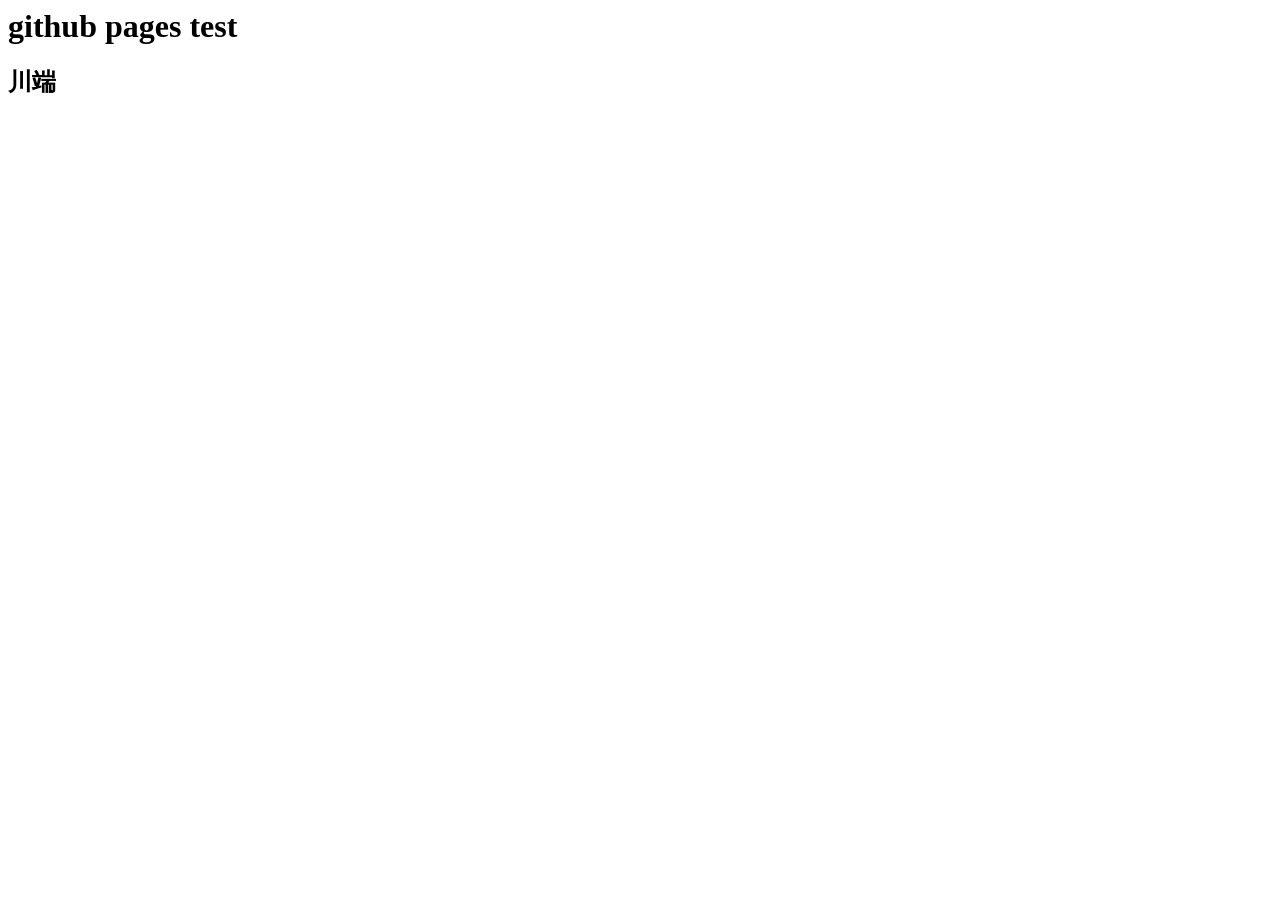
<file: html/index.html>
<html>
<head>
  <!-- manifest.jsonを呼び出しています -->
  <link rel="manifest" href="../json/manifest.json">
  <script>
    // service workerが有効なら、service-worker.js を登録します
    if ('serviceWorker' in navigator) {
      navigator.serviceWorker.register('../js/service-worker.js').then(function() { console.log('Service Worker Registered'); });
  }
  </script>
  <title>github pages test</title>
</head>
<body>
  <h1>github pages test</h1>
  <h2>川端<h2>
</body>
</html>
</file>
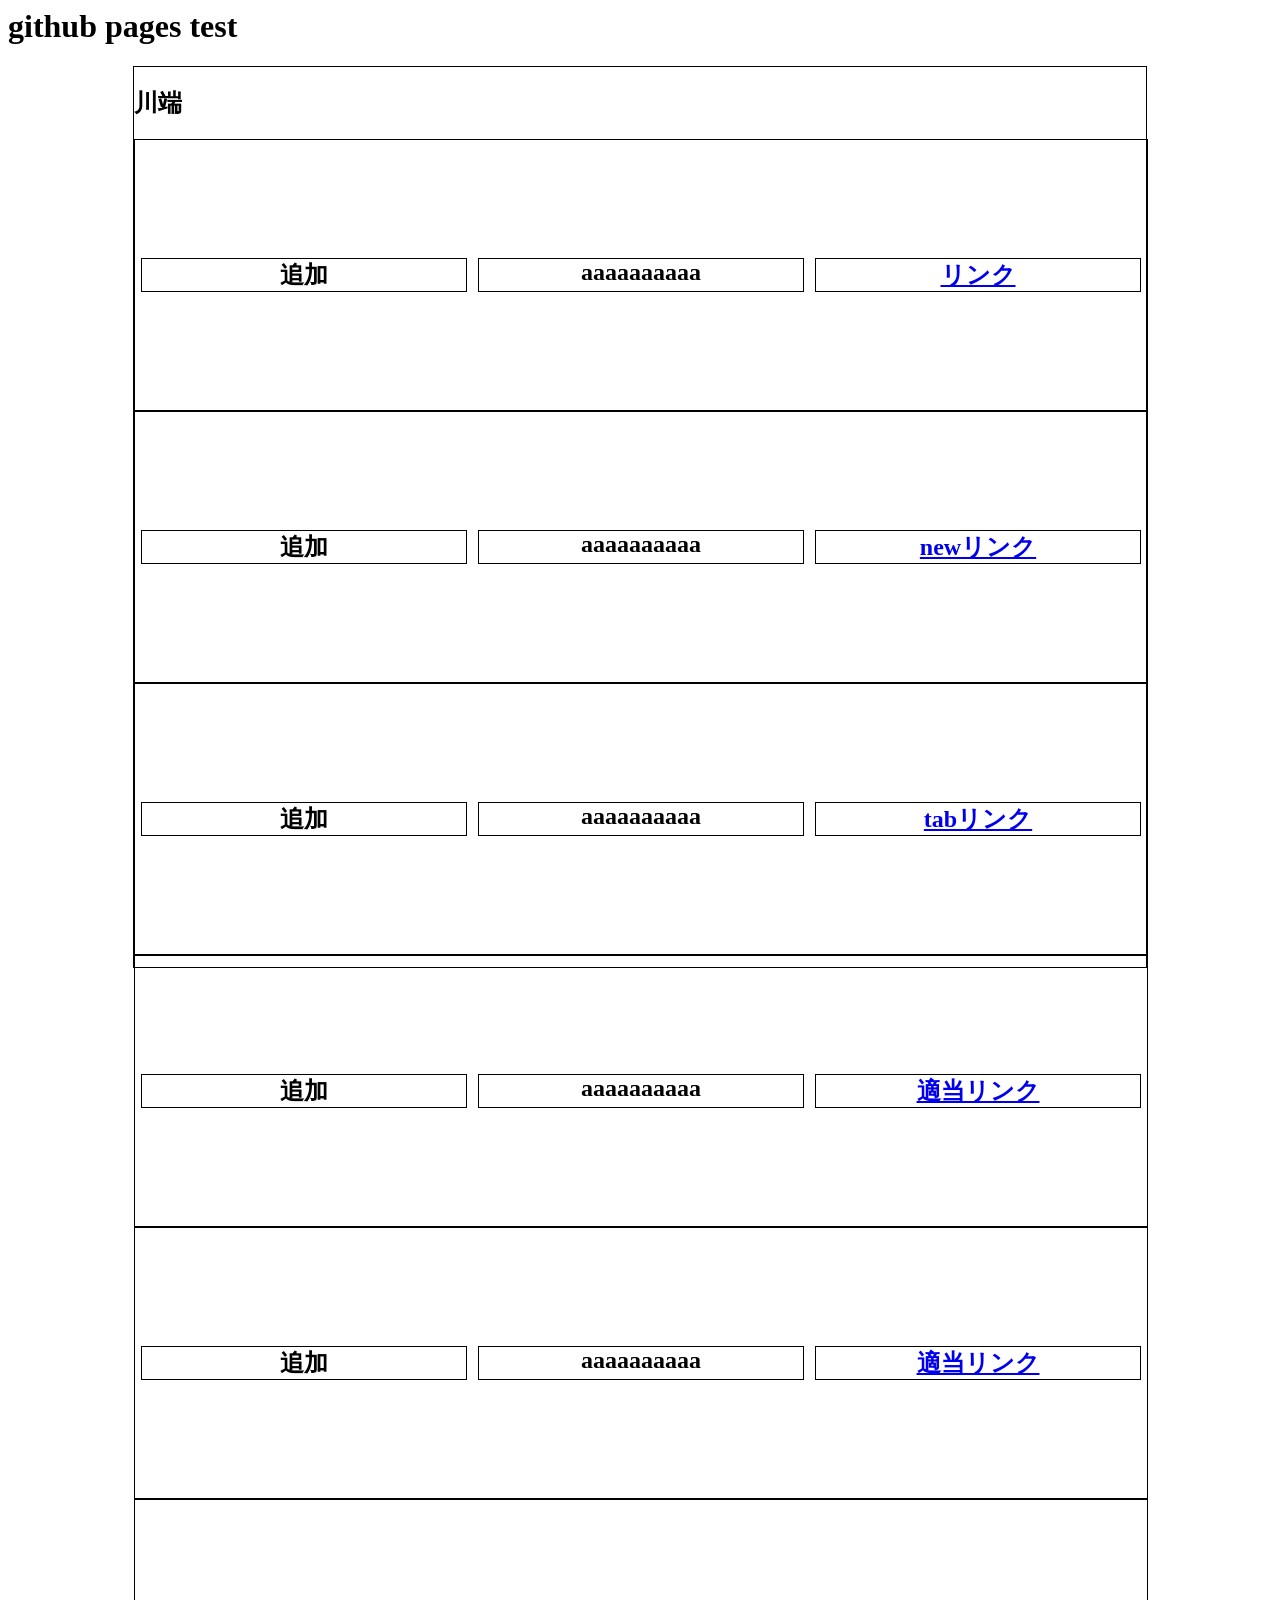
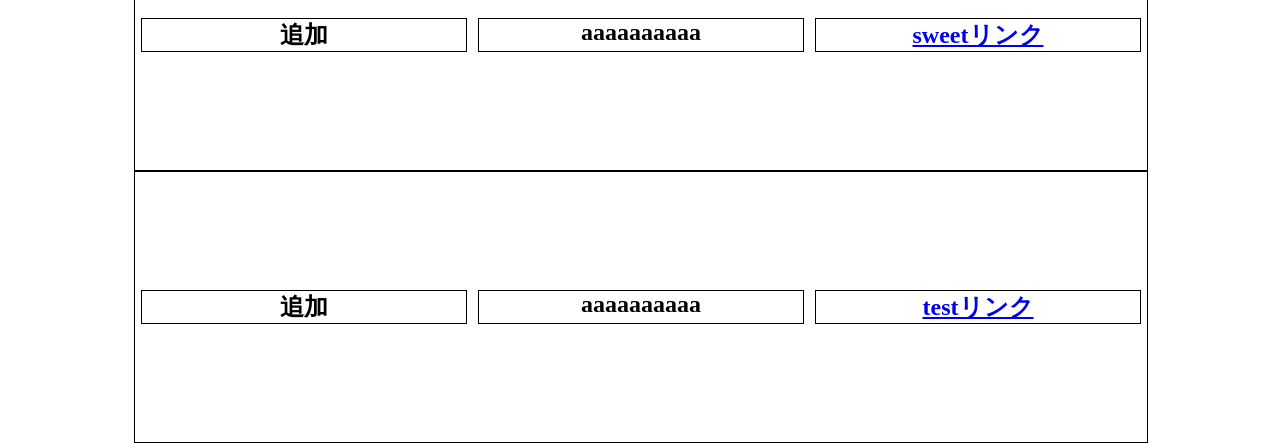
<file: html/customerTop/index.html>
<html lang="ja">
<head>
  <!-- manifest.jsonを呼び出しています -->
  <link rel="manifest" href="../../manifest.json">
  <link rel="apple-touch-icon" href="../../img/icon/icon-192.png" sizes="192x192"/>
  <link rel="apple-touch-icon" href="../../img/icon/icon-256.png" sizes="256x256"/>
  <link rel="apple-touch-icon" href="../../img/icon/icon-512.png" sizes="512x512"/>
  <script src="../../js/sv.js"></script>
    <link rel="stylesheet" href="../../css/index.css">
  <title>github pages test</title>
</head>
<body>
  <div class = "wrapper">
  <h1>github pages test</h1>
    <div class = "mcon">
    <h2>川端<h2>
      <div class = "con">
        <p>追加</p>
        <p>aaaaaaaaaa</p>
        <p><a href="./test.html">リンク</a></p>
      </div>
      <div class = "con">
        <p>追加</p>
        <p>aaaaaaaaaa</p>
        <p><a href="./new.html">newリンク</a></p>
      </div>
      <div class = "con">
        <p>追加</p>
        <p>aaaaaaaaaa</p>
        <p><a href="./tabMenu.html">tabリンク</a></p>
      </div>
      <div class = "con">
        <p>追加</p>
        <p>aaaaaaaaaa</p>
        <p><a href="./tekitou.html">適当リンク</a></p>
      </div>
      <div class = "con">
        <p>追加</p>
        <p>aaaaaaaaaa</p>
        <p><a href="./tekitou2.html">適当リンク</a></p>
      </div>
      <div class = "con">
        <p>追加</p>
        <p>aaaaaaaaaa</p>
        <p><a href="./sweetIndex.html">sweetリンク</a></p>
      </div>
      <div class = "con">
        <p>追加</p>
        <p>aaaaaaaaaa</p>
        <p><a href="./datePickerSample/html/index.html">testリンク</a></p>
      </div>

    </div>
  </div>
</body>
</html>
</file>
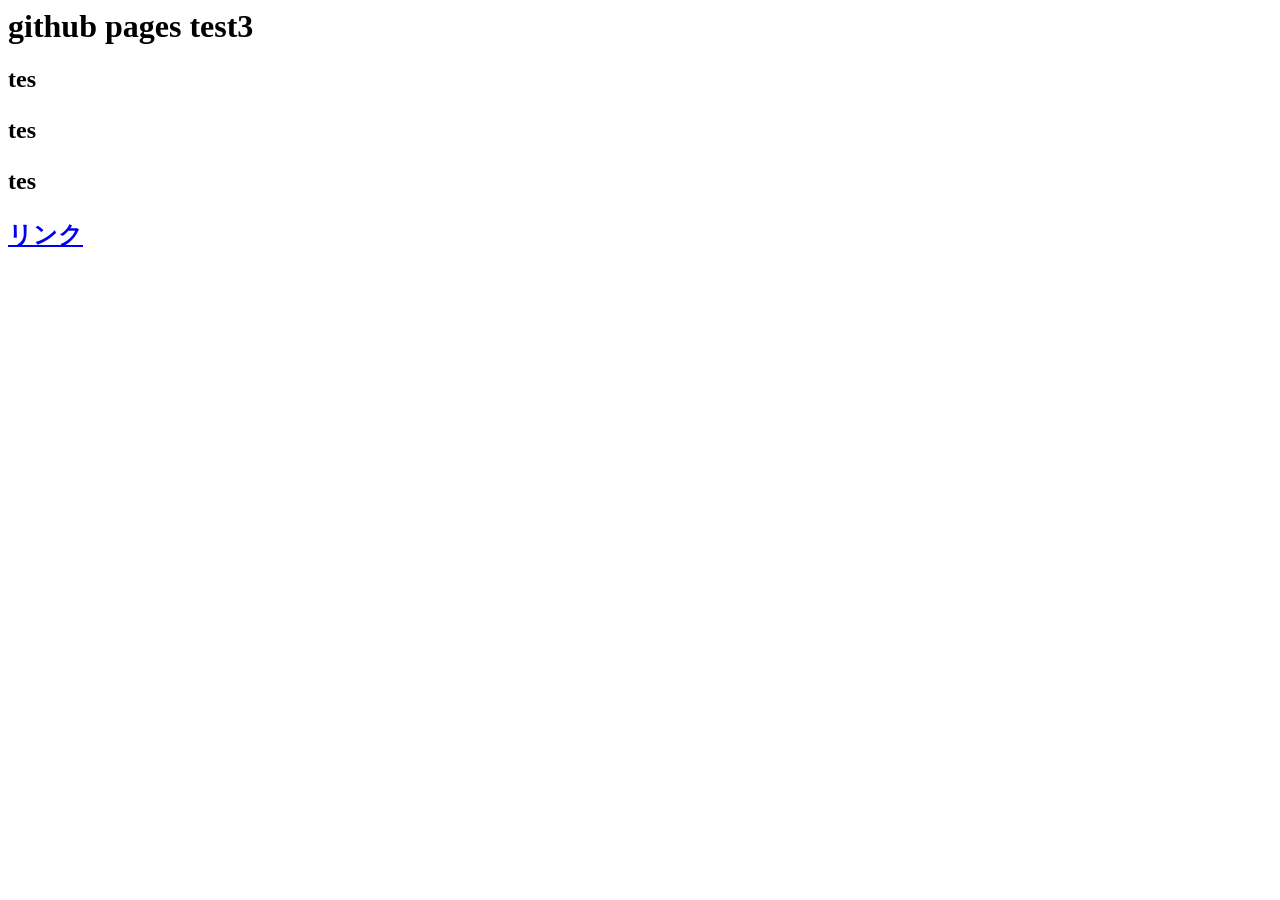
<file: html/customerTop/new.html>
<html>
<head>
  <!-- manifest.jsonを呼び出しています -->
  <link rel="manifest" href="../../manifest.json">
  <link rel="apple-touch-icon" href="../../img/icon/icon-192.png" sizes="192x192"/>
  <link rel="apple-touch-icon" href="../../img/icon/icon-256.png" sizes="256x256"/>
  <link rel="apple-touch-icon" href="../../img/icon/icon-512.png" sizes="512x512"/>
  <script src="../../js/sv.js"></script>
  <title>github pages test3</title>
</head>
<body>
  <h1>github pages test3</h1>
  <h2>tes<h2>
    <p>tes</p>
    <p>tes</p>
    <a href="./index.html">リンク</a>
</body>
</html>
</file>
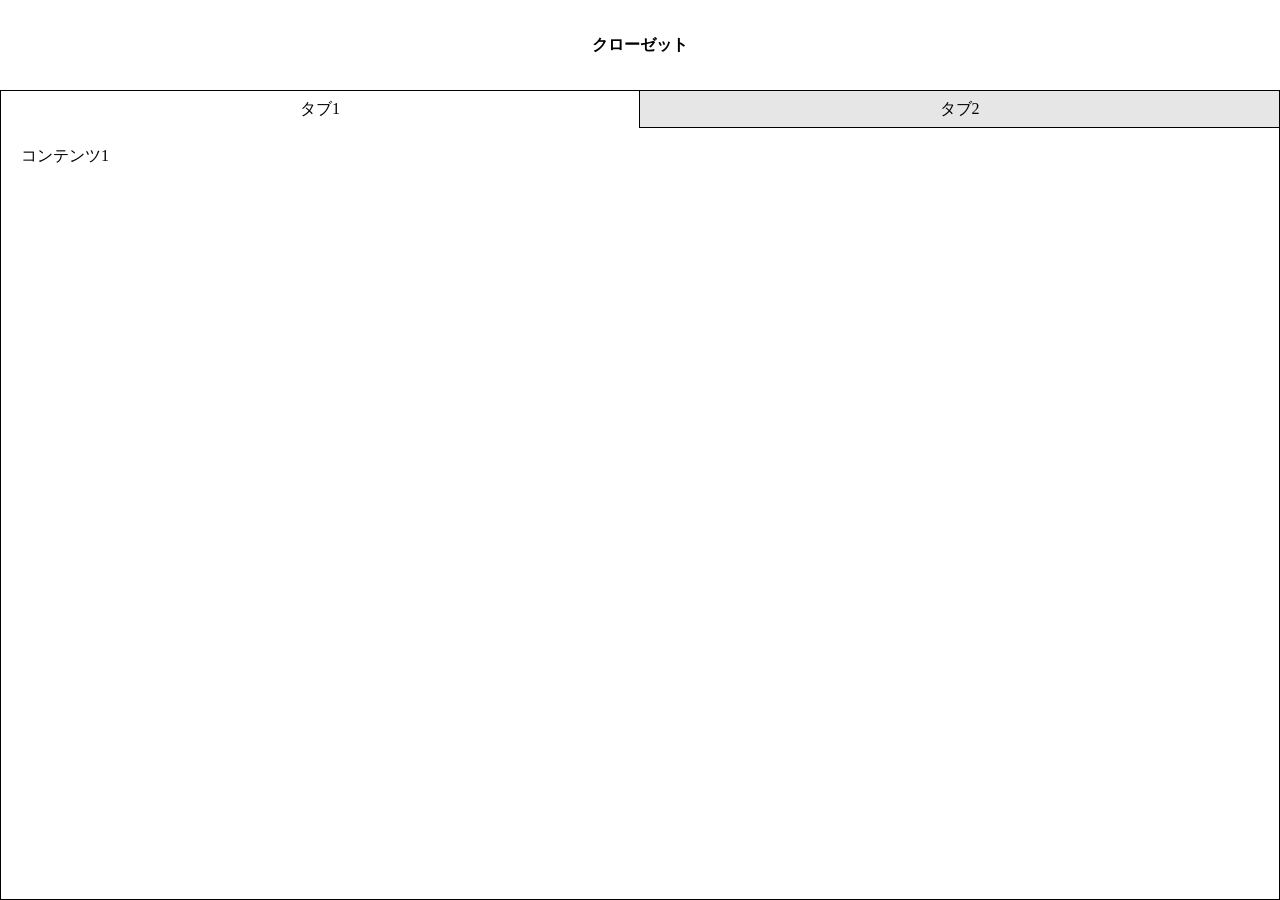
<file: html/customerTop/tabMenu.html>
<!DOCTYPE html>
<html lang="jp" dir="ltr">
  <head>
    <meta charset="utf-8">
    <!-- manifest.jsonを呼び出しています -->
    <link rel="manifest" href="../../manifest.json">
    <link rel="apple-touch-icon" href="../../img/icon/icon-192.png" sizes="192x192"/>
    <link rel="apple-touch-icon" href="../../img/icon/icon-256.png" sizes="256x256"/>
    <link rel="apple-touch-icon" href="../../img/icon/icon-512.png" sizes="512x512"/>
    <script src="../../js/sv.js"></script>
    <link rel="stylesheet" type="text/css" href="../../css/tabStyle.css">
    <link rel="stylesheet" type="text/css" href="../../css/html5reset-1.6.1.css">
    <script src="https://code.jquery.com/jquery-3.3.1.js" integrity="sha256-2Kok7MbOyxpgUVvAk/HJ2jigOSYS2auK4Pfzbm7uH60=" crossorigin="anonymous"></script>
    <title>tabテスト</title>
  </head>
  <body>
    <header>
      <h1>クローゼット</h1>
    </header>
    <div class="tab-menu">
    	<ul class="tab">
    		<li class="tab-active"><span class="border-w"></span>タブ1</li>
    		<li><span></span>タブ2</li>
    	</ul>
    	<ul class="tab-content">
    		<li>
    			<p>コンテンツ1</p>
    		</li>
    		<li>
    			<p>コンテンツ2</p>
    		</li>
    	</ul>
    </div>
    <!-- jQueryによるスクリプト -->
    <script>
      $(function() {
        $(".tab li").click(function() {
        	var index = $(".tab li").index(this); //クリックしたタブのインデックス番号を変数indexに代入
        	$(".tab li").removeClass("tab-active"); //タブの装飾
        	$(this).addClass("tab-active"); //タブの装飾
        	$(".tab li span").removeClass("border-w"); //タブの装飾(ボーダーを消す)
        	$(this).children("span").addClass("border-w"); //タブの装飾(ボーダーを消す)
        	$(".tab-content > li").hide(); //全てのコンテンツを一旦隠す
        	$(".tab-content > li").eq(index).show(); //クリックしたタブに対応するコンテンツを表示
        });
      });

    </script>
  </body>
</html>
</file>
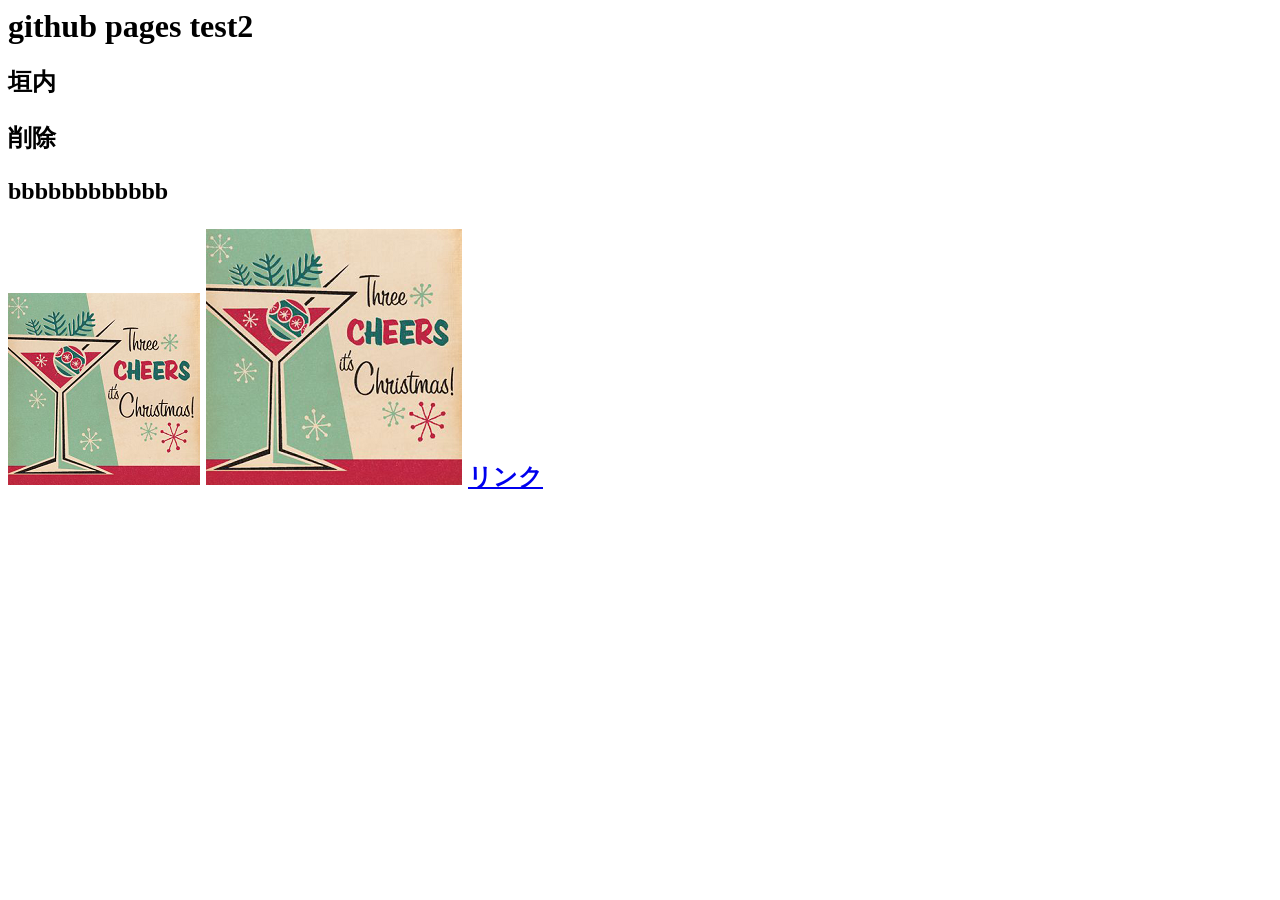
<file: html/customerTop/test.html>
<html>
<head>
  <!-- manifest.jsonを呼び出しています -->
  <link rel="manifest" href="../../manifest.json">
  <link rel="apple-touch-icon" href="../../img/icon/icon-192.png" sizes="192x192"/>
  <link rel="apple-touch-icon" href="../../img/icon/icon-256.png" sizes="256x256"/>
  <link rel="apple-touch-icon" href="../../img/icon/icon-512.png" sizes="512x512"/>
  <script src="../../js/sv.js"></script>
  <title>github pages test</title>
</head>
<body>
  <h1>github pages test2</h1>
  <h2>垣内<h2>
    <p>削除</p>
    <p>bbbbbbbbbbbb</p>
    <img src="../../img/icon/icon-192.png" alt="1">
    <img src="../../img/icon/icon-256.png" alt="2">
    <a href="./index.html">リンク</a>
</body>
</html>
</file>
<file: css/index.css>
.wapper{
  width: 90%;
  height: 200vh;
}
.mcon{
  width: 80%;
  height: 100vh;
  margin: 0 auto;
  border: solid 1px black;
}
.con{
  display: flex;
  flex-wrap: wrap;
  align-content:space-around;/*上下行揃え*/
  border: solid 1px black;
  width: 100%;
  height: 30vh;
}
.con p{
  width: 32%;
  border: solid 1px black;
  text-align: center;
  margin: 0 auto;
}
</file>
<file: css/tabStyle.css>
html {
    box-sizing: border-box;/* borderまでをwidthに含める */
}
*, *:before, *:after {
    box-sizing: inherit;
}
header {
  width: 100%;
  height: 10vh;
}
header h1{
  text-align: center;
  line-height: 10vh;
}

.tab-menu {
	border: 1px solid black;
	width: 100%;
	height: 90vh;
}

.tab li {
	float: left;
	width: 50%;
	padding: 10px 0;
	border-right: 1px solid black;
	border-bottom: 1px solid black;
	box-sizing: border-box;
	text-align: center;
	cursor: pointer;
}

.tab li:last-child {
	border-right: none;
}

.tab li:not(.tab-active) { /* 選択されていないタブの装飾 */
	background-color: #E6E6E6;
	transition: all .5s;
}

.tab li:not(.tab-active):hover {
	background-color: #FAFAFA;
}

.tab-active {
	position: relative;
}

.border-w { /* 選択中のタブのborder-bottomを隠すためのクラス */
	position: absolute;
	bottom: -2px;
	left: 0;
	height: 3px;
	width: 100%;
	background-color: white;
}

.tab-content {
	clear: left;
	padding: 20px;
}

.tab-content > li:not(:first-child) { /* デフォルトでは最初のコンテンツのみを表示 */
	display: none;
}
</file>
